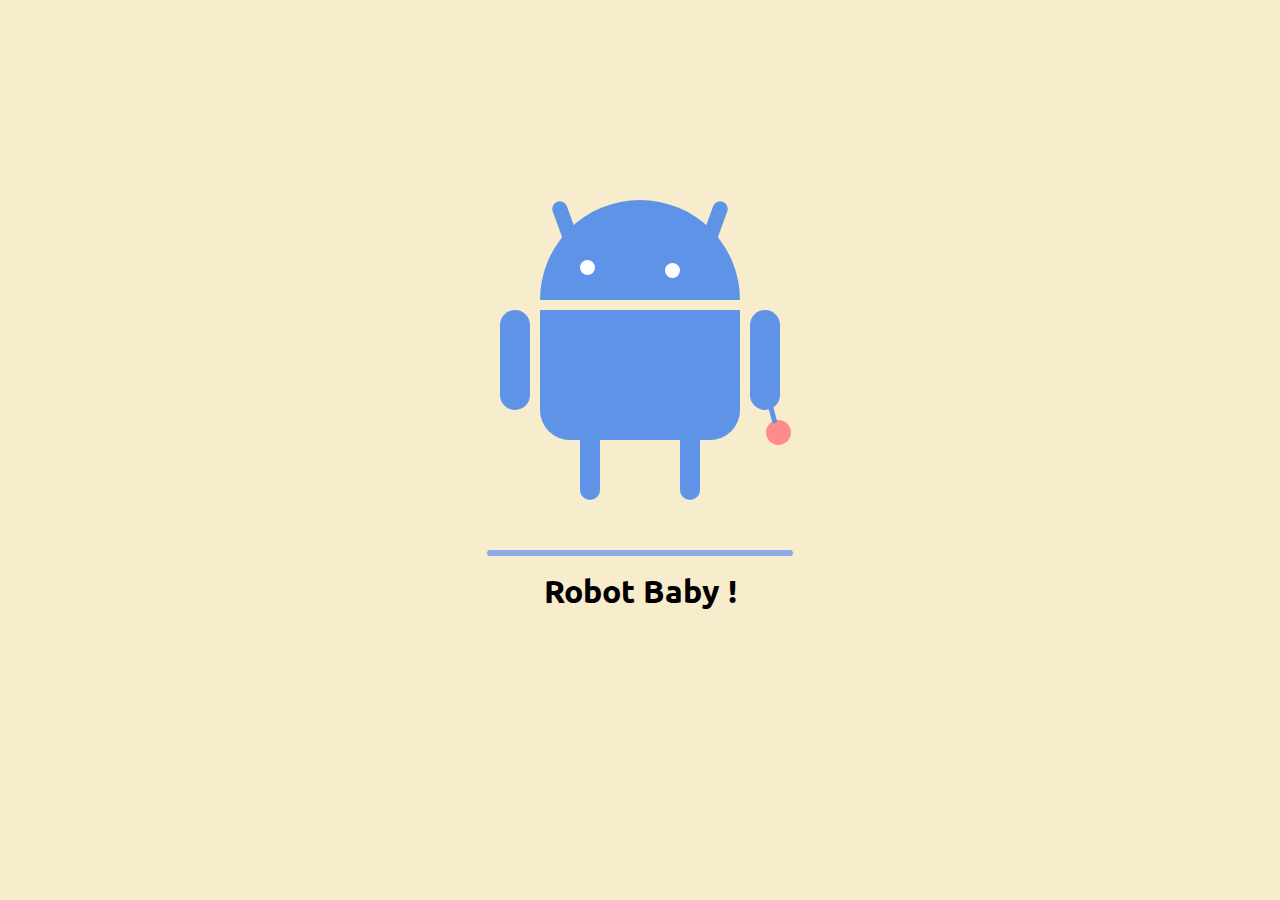
<file: robot_baby_test.html>
<!DOCTYPE html>
<html>
<head>
	<title>RoboPage</title>
	<style type="text/css">body{
	background-color: #F2E0AA95;
}
hr{
	margin-top: -110px;
	width: 300px;
	border: 3px solid #3677FF90;
	border-radius: 10px;
}
h1 {
	margin-top: 15px;
	text-align: center;
	font-family: 'Ubuntu', sans-serif;
}

.robots {
	margin-top: 200px;
	align-items: center;
}

.candy2{
	background-color:#FF8B8B;
}

.left_heart,
.right_heart{
	background-color:#F74D4D00;
}

.head, 
.left_arm, 
.torso, 
.right_arm, 
.left_leg, 
.right_leg,
.left_ear,
.right_ear,
.candy1{
	 background-color: #5f93e8;
}
	
.heart{
	display: flex;
}
	.left_heart{
	width: 20px;  
	height: 30px; 
	margin-top: -50px;
	margin-left:-50px;
	transform: rotate(45deg);
	border-radius: 300px 300px 0 0; 
	}

	.right_heart{
	width: 20px;  
	height: 30px; 
	margin-top: -50px;
	margin-left:-28px;
	transform: rotate(-45deg);
	border-radius: 300px 300px 0 0; 
	}

.bubble{
	display: flex;
}
	.bubble1{
	    margin-left: -77px;
	    margin-top: -60px;
		width: 60px;
		height: 45px;
		border: 4px dashed transparent;
		border-radius: 100px;
	}

/*	.bubble2{
		width: 0;
		height: 0;
   border-top: 10px solid transparent;
   border-left: 20px solid  black;
   border-bottom: 10px solid transparent;
   margin-top: -28px;
   margin-left: -8px;
   transform: rotate(25deg);
}*/

.head { 
	width: 200px;  
	height: 100px; 
	margin: 0 auto;
	border-radius: 300px 300px 0 0; 
	margin-bottom: 10px;
} 


	.head:hover {
		transform: rotate(10deg);
		transform-origin: 100% 100%;
/*   	transition: 0.3s ease-in-out;*/
	}
.head:hover > .eyes > .right_eye{
	    height: 6px;
		width: 18px;
		margin-top: 3px;
		transform: rotate(3deg);
}

.head:hover > .heart >.left_heart,
.head:hover > .heart >.right_heart{
	background-color:#FE6868;
}

.head:hover > .bubble >.bubble1{
	border: 4px dashed #FFA2A2;
}


.ears{
	display: flex;
	margin: 0 auto;
}
	.left_ear{
		width: 15px;
		height: 60px;
		border-radius: 30px;
		transform: rotate(-20deg);
		margin-left: 20px;
	}

	.right_ear{
		width: 15px;
		height: 60px;
		border-radius: 30px;
		transform: rotate(20deg);
		margin-left: 130px;
	}

.left_eye, .right_eye { 
	width: 15px; 
	height: 15px; 
	border-radius: 15px; 
	background-color: white;  
} 

	.left_eye { 
		/* These properties are new and you haven't encountered
		in this course. Check out CSS Tricks to see what it does! */
		position: relative; 
		top: 0px; 
		left:40px; 
	} 

	.right_eye { 
		position: relative; 
		top: -12px; 
		left: 125px; 
	}

	/*.right_eye:hover{
		height: 6px;
		width: 18px;
		margin-top: 3px;
	}*/

.upper_body { 
	width: 280px; 
	height: 150px;
	display: flex; 
    margin:0 auto;
} 

	.left_arm, .right_arm { 
		width: 30px; 
		height: 100px;
		border-radius: 100px; 
	} 

	.left_arm { 
		margin-right: 10px; 
	} 

		.left_arm:hover{
			transform: rotate(150deg);
			transform-origin: 50% 15%;
		}		

	.right_arm { 
		margin-left: 10px; 
	} 

	.candy2{
		width:25px;
		height:25px;
		border-radius: 100px;
		margin-top: 110px;
		margin-left: 16px;
	}

	.candy1{
		width:5px;
		height:50px;
		border-radius: 30px;
		transform: rotate(-15deg);
		transform-origin: 50% 10%;
		margin-top: -70px;
		margin-left: 11px;
	}

.right_arm:hover{
	transform: rotate(-150deg);
	transform-origin: 50% 15%;
}

.torso { 
	width: 200px; 
	height: 130px;
	border-radius: 0 0 30px 30px; 
} 

.lower_body { 
	width: 200px; 
	height: 200px;
	/* This is another useful property. Hmm what do you think it does?*/
	display: flex;
	margin: 0 auto;

} 

.left_leg, .right_leg { 
	width: 20px; 
	height: 90px;
	border-radius: 0 0 100px 100px;
	margin-top: -50px; 

} 

.left_leg { 
	margin-left: 40px; 
} 

.left_leg:hover {
    transform: rotate(20deg);
    transform-origin: 50% 10%;
}

.right_leg { 
	margin-left: 80px;
}

.right_leg:hover {
    transform: rotate(-20deg);
    transform-origin: 50% 10%
}

</style>
	<link rel="stylesheet" type="text/css" href="robot_baby.css">
	<link rel="preconnect" href="https://fonts.googleapis.com">
	<link rel="preconnect" href="https://fonts.gstatic.com" crossorigin>
	<link href="https://fonts.googleapis.com/css2?family=Ubuntu:wght@300;400&display=swap" rel="stylesheet">
</head>
<body>
	<div class="robots">
		<div class="android"> 
			<div class="head"> 
				<div class="ears">
					<div class="left_ear"></div>
					<div class="right_ear"></div>
				</div>
				<div class="eyes"> 
					<div class="left_eye"></div> 
					<div class="right_eye"></div>
				</div> 
				<div class="heart">
						<div class="left_heart"></div>
						<div class="right_heart"></div>
				</div>
				<div class="bubble">
					<div class="bubble1"></div>
					<div class="bubble2"></div>
				</div>
			</div> 
			<div class="upper_body"> 
				<div class="left_arm"></div> 
				<div class="torso"></div> 
				<div class="right_arm"> 
					<div class="candy">
						<div class="candy2"></div>
						<div class="candy1"></div>
					</div>
				</div>
			</div> 
			<div class="lower_body"> 
				<div class="left_leg"></div> 
				<div class="right_leg"></div> 
			</div> 
		</div>
	</div>
	<hr>
	<h1>Robot Baby !</h1>
</body>
</html>
</file>
<file: robot_baby.css>
body{
	background-color: #F2E0AA95;
}
hr{
	margin-top: -110px;
	width: 300px;
	border: 3px solid #3677FF90;
	border-radius: 10px;
}
h1 {
	margin-top: 15px;
	text-align: center;
	font-family: 'Ubuntu', sans-serif;
}

.robots {
	margin-top: 200px;
	align-items: center;
}

.candy2{
	background-color:#FF8B8B;
}

.left_heart,
.right_heart{
	background-color:#F74D4D00;
}

.head, 
.left_arm, 
.torso, 
.right_arm, 
.left_leg, 
.right_leg,
.left_ear,
.right_ear,
.candy1{
	 background-color: #5f93e8;
}
	
.heart{
	display: flex;
}
	.left_heart{
	width: 20px;  
	height: 30px; 
	margin-top: -50px;
	margin-left:-50px;
	transform: rotate(45deg);
	border-radius: 300px 300px 0 0; 
	}

	.right_heart{
	width: 20px;  
	height: 30px; 
	margin-top: -50px;
	margin-left:-28px;
	transform: rotate(-45deg);
	border-radius: 300px 300px 0 0; 
	}

.bubble{
	display: flex;
}
	.bubble1{
	    margin-left: -77px;
	    margin-top: -60px;
		width: 60px;
		height: 45px;
		border: 4px dashed transparent;
		border-radius: 100px;
	}

/*	.bubble2{
		width: 0;
		height: 0;
   border-top: 10px solid transparent;
   border-left: 20px solid  black;
   border-bottom: 10px solid transparent;
   margin-top: -28px;
   margin-left: -8px;
   transform: rotate(25deg);
}*/

.head { 
	width: 200px;  
	height: 100px; 
	margin: 0 auto;
	border-radius: 300px 300px 0 0; 
	margin-bottom: 10px;
} 


	.head:hover {
		transform: rotate(10deg);
		transform-origin: 100% 100%;
/*   	transition: 0.3s ease-in-out;*/
	}
.head:hover > .eyes > .right_eye{
	    height: 6px;
		width: 18px;
		margin-top: 3px;
		transform: rotate(3deg);
}

.head:hover > .heart >.left_heart,
.head:hover > .heart >.right_heart{
	background-color:#FE6868;
}

.head:hover > .bubble >.bubble1{
	border: 4px dashed #FFA2A2;
}


.ears{
	display: flex;
	margin: 0 auto;
}
	.left_ear{
		width: 15px;
		height: 60px;
		border-radius: 30px;
		transform: rotate(-20deg);
		margin-left: 20px;
	}

	.right_ear{
		width: 15px;
		height: 60px;
		border-radius: 30px;
		transform: rotate(20deg);
		margin-left: 130px;
	}

.left_eye, .right_eye { 
	width: 15px; 
	height: 15px; 
	border-radius: 15px; 
	background-color: white;  
} 

	.left_eye { 
		/* These properties are new and you haven't encountered
		in this course. Check out CSS Tricks to see what it does! */
		position: relative; 
		top: 0px; 
		left:40px; 
	} 

	.right_eye { 
		position: relative; 
		top: -12px; 
		left: 125px; 
	}

	/*.right_eye:hover{
		height: 6px;
		width: 18px;
		margin-top: 3px;
	}*/

.upper_body { 
	width: 280px; 
	height: 150px;
	display: flex; 
    margin:0 auto;
} 

	.left_arm, .right_arm { 
		width: 30px; 
		height: 100px;
		border-radius: 100px; 
	} 

	.left_arm { 
		margin-right: 10px; 
	} 

		.left_arm:hover{
			transform: rotate(150deg);
			transform-origin: 50% 15%;
		}		

	.right_arm { 
		margin-left: 10px; 
	} 

	.candy2{
		width:25px;
		height:25px;
		border-radius: 100px;
		margin-top: 110px;
		margin-left: 16px;
	}

	.candy1{
		width:5px;
		height:50px;
		border-radius: 30px;
		transform: rotate(-15deg);
		transform-origin: 50% 10%;
		margin-top: -70px;
		margin-left: 11px;
	}

.right_arm:hover{
	transform: rotate(-150deg);
	transform-origin: 50% 15%;
}

.torso { 
	width: 200px; 
	height: 130px;
	border-radius: 0 0 30px 30px; 
} 

.lower_body { 
	width: 200px; 
	height: 200px;
	/* This is another useful property. Hmm what do you think it does?*/
	display: flex;
	margin: 0 auto;

} 

.left_leg, .right_leg { 
	width: 20px; 
	height: 90px;
	border-radius: 0 0 100px 100px;
	margin-top: -50px; 

} 

.left_leg { 
	margin-left: 40px; 
} 

.left_leg:hover {
    transform: rotate(20deg);
    transform-origin: 50% 10%;
}

.right_leg { 
	margin-left: 80px;
}

.right_leg:hover {
    transform: rotate(-20deg);
    transform-origin: 50% 10%
}
</file>
